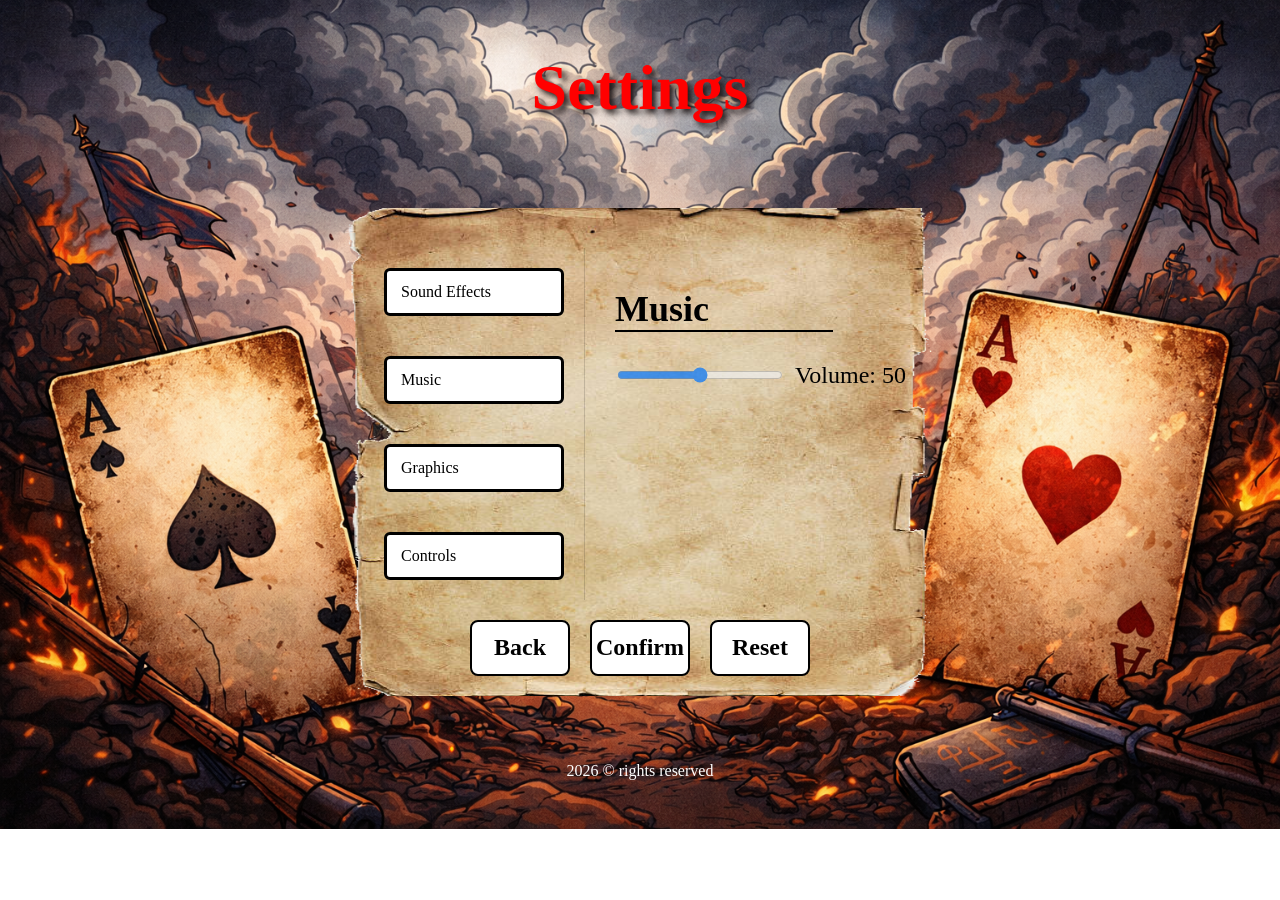
<file: options/options.html>
<!DOCTYPE html>
<html lang="en">
<head>
    <meta charset="UTF-8">
    <meta name="viewport" content="width=device-width, initial-scale=1.0">
    <title>Options</title>
    <link rel="stylesheet" href="../options/options.css">
    <link rel="stylesheet" href="https://cdnjs.cloudflare.com/ajax/libs/font-awesome/4.7.0/css/font-awesome.min.css">
</head>

<body>
    <header class="title-block">
        <h1 id="headerTitle">Settings</h1>
    </header>

    <main>
        <div class = "settings-container">
            <div class="settings-panel">
                <div class="settings-features-container">
                    <button class="feature-button" data-target="soundEffects">Sound Effects</button>
                    <button class="feature-button" data-target="music">Music</button>
                    <button class="feature-button" data-target="graphics">Graphics</button>
                    <button class="feature-button" data-target="controls">Controls</button>
                </div>

                <div class="feature-details-container">
                    <div class="feature-pane" id="soundEffects">
                        <h2 class="feature-title">Sound Effects</h2>
                        <div class = "slider-container">
                            <input type="range" min="0" max="100" value="50" class="slider" id="sfxVolume">
                            <p >Volume: <span id="sfxValue">50</span></p>
                        </div>
                    </div>

                    <div class="feature-pane active" id="music">
                        <h2 class="feature-title">Music</h2>
                        <div class="slider-container">
                            <input type="range" min="0" max="100" value="50" class="slider" id="musicVolume">
                            <p >Volume: <span id="musicValue">50</span></p>
                        </div>
                    </div>

                    <div class="feature-pane" id="graphics">
                        <h2 class="feature-title">Graphics</h2>
                        <h3>Card Style</h3>
                        <button class="graphics-button" data-style="classic">Classic</button>
                        <button class="graphics-button" data-style="modern">Modern</button>

                        <h3>Background</h3>
                        <button class="graphics-button" data-bg="default">Default</button>
                        <button class="graphics-button" data-bg="space">Space</button>
                        <button class="graphics-button" data-bg="nature">Nature</button>
                    </div>

                    <div class="feature-pane" id="controls">
                        <h2 class="feature-title" >Controls</h2>
                        <p>View and change control settings here.</p>
                    </div>
                </div>
            </div>

            <div class = "bottom-buttons">
                <button class="backButton" id="backButton">
                    <h2>Back</h2>
                </button>

                <button class="confirmButton" id="confirmButton">
                    <h2>Confirm</h2>
                </button>

                <button class="resetButton" id="resetButton">
                    <h2>Reset</h2>
                </button>
            </div>
        </div>
            
    </main>

    <footer class="footer-block">
        <p id="footerText">2026 &copy; rights reserved</p>
    </footer>

    <div class="confirm-modal" id="confirmModal">
        <div class="confirm-modal-content">
            <p>Settings saved! Go back to the home screen?</p>
            <button id="confirmModalCancel">Cancel</button>
            <button id="confirmModalOk">Return</button>
            
        </div>
    </div>

    <!-- <audio id="bgMusic" src="../style/audio/background.mp3" autoplay loop></audio> -->
    <script src="options.js"></script>
</body>
</html>
</file>
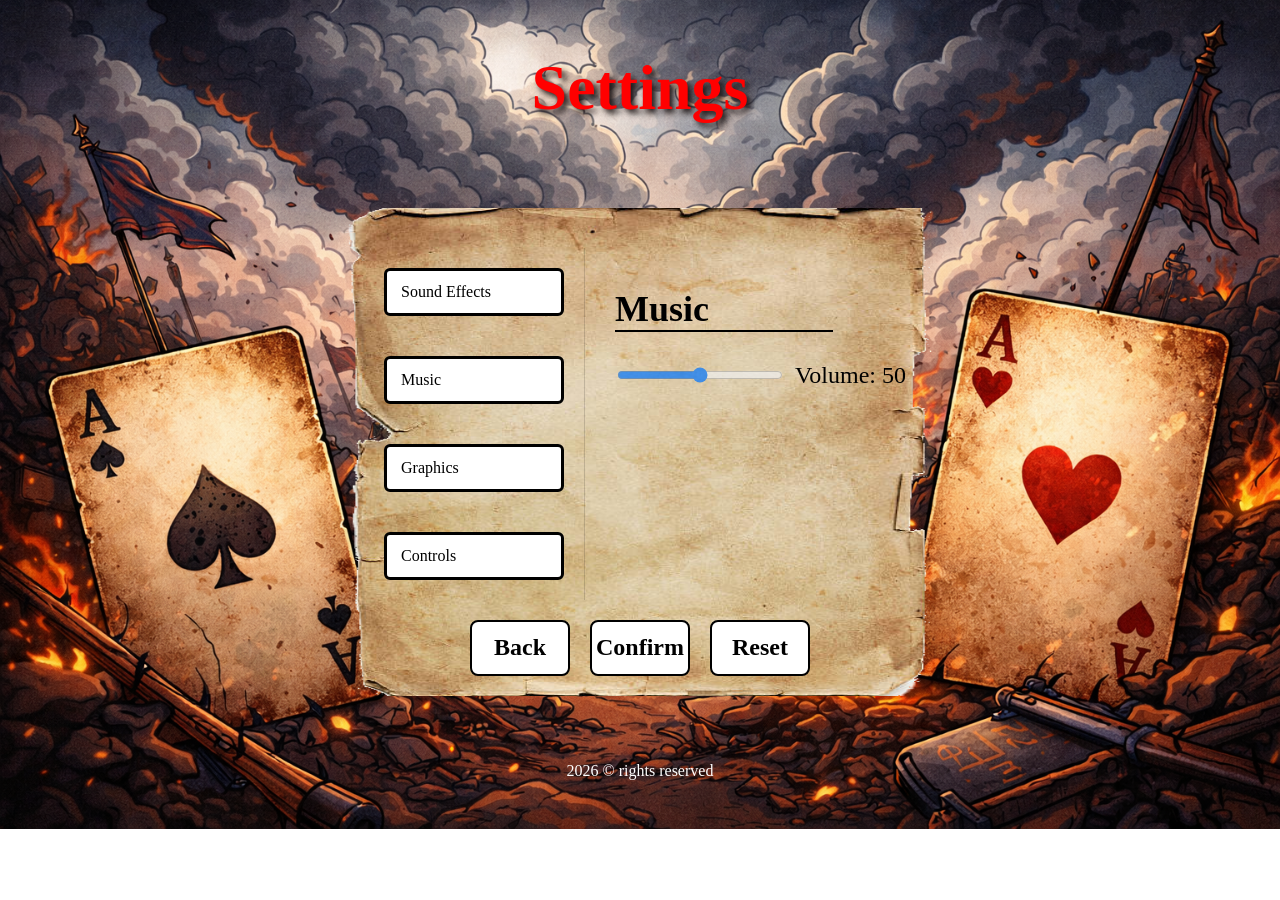
<file: pages/options/options.html>
<!DOCTYPE html>
<html lang="en">
<head>
    <meta charset="UTF-8">
    <meta name="viewport" content="width=device-width, initial-scale=1.0">
    <title>Options</title>
    <link rel="stylesheet" href="options.css">
    <link rel="stylesheet" href="https://cdnjs.cloudflare.com/ajax/libs/font-awesome/4.7.0/css/font-awesome.min.css">
</head>

<body>
    <header class="title-block">
        <h1 id="headerTitle">Settings</h1>
    </header>

    <main>
        <div class = "settings-container">
            <div class="settings-panel">
                <div class="settings-features-container">
                    <button class="feature-button" data-target="soundEffects">Sound Effects</button>
                    <button class="feature-button" data-target="music">Music</button>
                    <button class="feature-button" data-target="graphics">Graphics</button>
                    <button class="feature-button" data-target="controls">Controls</button>
                </div>

                <div class="feature-details-container">
                    <div class="feature-pane" id="soundEffects">
                        <h2 class="feature-title">Sound Effects</h2>
                        <div class = "slider-container">
                            <input type="range" min="0" max="100" value="50" class="slider" id="sfxVolume">
                            <p >Volume: <span id="sfxValue">50</span></p>
                        </div>
                    </div>

                    <div class="feature-pane active" id="music">
                        <h2 class="feature-title">Music</h2>
                        <div class="slider-container">
                            <input type="range" min="0" max="100" value="50" class="slider" id="musicVolume">
                            <p >Volume: <span id="musicValue">50</span></p>
                        </div>
                    </div>

                    <div class="feature-pane" id="graphics">
                        <h2 class="feature-title">Graphics</h2>
                        <h3>Card Style</h3>
                        <button class="graphics-button" data-style="classic">Classic</button>
                        <button class="graphics-button" data-style="modern">Modern</button>

                        <h3>Background</h3>
                        <button class="graphics-button" data-bg="default">Default</button>
                        <button class="graphics-button" data-bg="space">Space</button>
                        <button class="graphics-button" data-bg="nature">Nature</button>
                    </div>

                    <div class="feature-pane" id="controls">
                        <h2 class="feature-title" >Controls</h2>
                        <p>View and change control settings here.</p>
                    </div>
                </div>
            </div>

            <div class = "bottom-buttons">
                <button class="backButton" id="backButton">
                    <h2>Back</h2>
                </button>

                <button class="confirmButton" id="confirmButton">
                    <h2>Confirm</h2>
                </button>

                <button class="resetButton" id="resetButton">
                    <h2>Reset</h2>
                </button>
            </div>
        </div>
            
    </main>

    <footer class="footer-block">
        <p id="footerText">2026 &copy; rights reserved</p>
    </footer>

    <div class="confirm-modal" id="confirmModal">
        <div class="confirm-modal-content">
            <p>Settings saved! Go back to the home screen?</p>
            <button id="confirmModalCancel">Cancel</button>
            <button id="confirmModalOk">Return</button>
            
        </div>
    </div>

    <!-- <audio id="bgMusic" src="../../style/audio/background.mp3" autoplay loop></audio> -->
    <script src="options.js"></script>
</body>
</html>
</file>
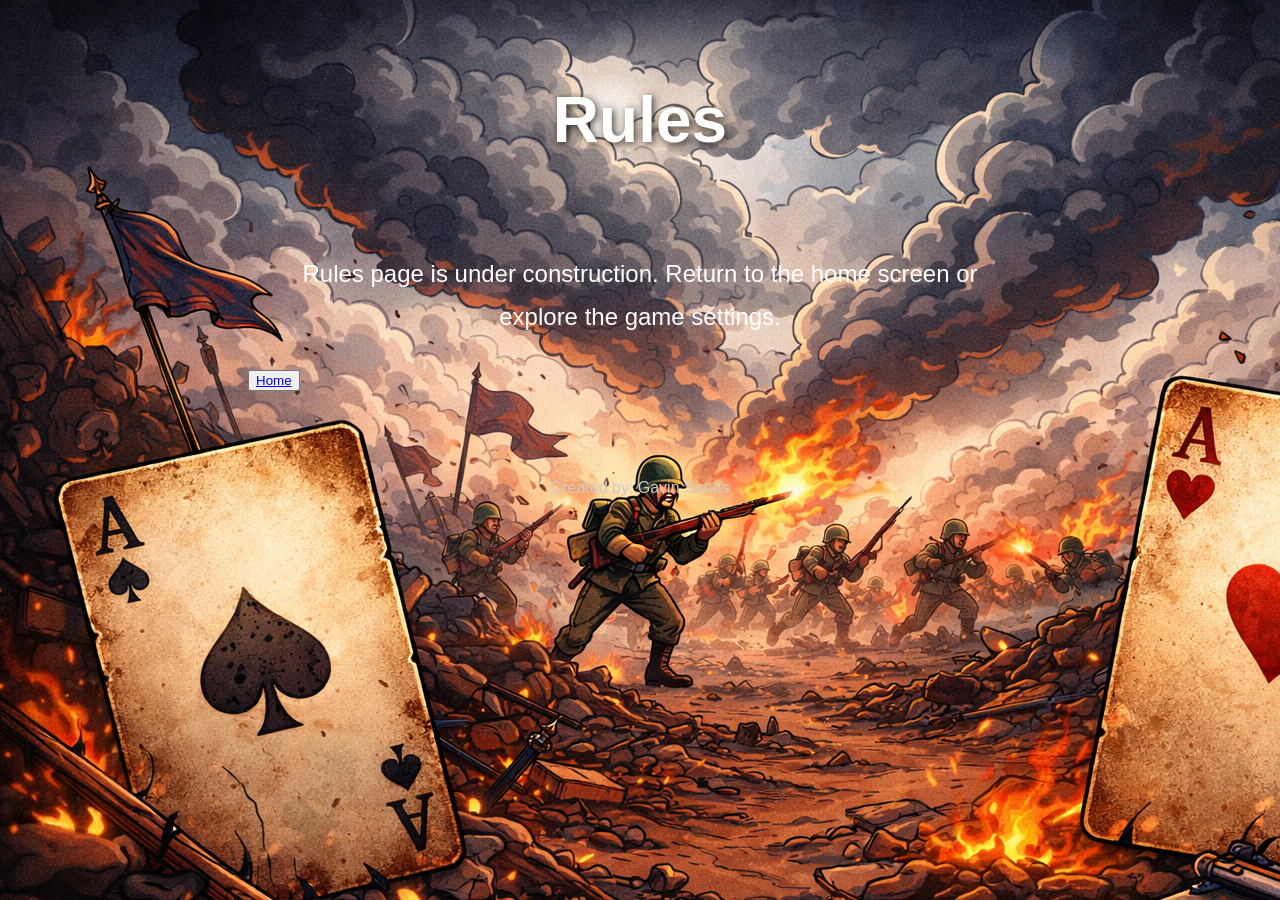
<file: pages/rules/rules.html>
<!DOCTYPE html>
<html lang="en">
<head>
    <meta charset="UTF-8">
    <meta name="viewport" content="width=device-width, initial-scale=1.0">
    <title>Rules</title>
    <link rel="stylesheet" href="rules.css">
    <link rel="stylesheet" href="https://cdnjs.cloudflare.com/ajax/libs/font-awesome/4.7.0/css/font-awesome.min.css">
</head>

<body>
    <header class="title-block">
        <h1 id="headerTitle">Rules</h1>
    </header>

    <main>
        <div class="middle-block">
            <p style="color: white; text-align: center; font-size: 1.5rem; max-width: 720px; margin: auto; padding: 2rem;">
                Rules page is under construction. Return to the home screen or explore the game settings.
            </p>
            <div class="button-block" style="justify-content: center; gap: 1rem; padding-bottom: 2rem;">
                <button class="optionsButton"><a href="../index.html">Home</a></button>
            </div>
        </div>
    </main>

    <footer class="footer-block">
        <p id="footerText">Created by: Gavin Sands</p>
    </footer>

    <!-- <audio id="bgMusic" src="../../style/audio/background.mp3" autoplay loop></audio> -->
    <script src="rules.js"></script>
</body>
</html>
</file>
<file: options/options.css>
/* Options Screen */

/* General */
body{   
    background-image: url("../style/images/homeBackground.png");
    background-size: cover;
    background-position: center;
    background-repeat: no-repeat;
    transition: background-position 0.1s;
}

main {
    display: flex;
    justify-content: center;
}

/* Header */
.titleContainer{
    display: flex;
    justify-content: center;
    align-items: center;
}

#headerTitle{
    font-size: 4rem;
    color: red;
    text-align: center;
    display: flex;
    justify-content: center; 
    font-family:fantasy;
    text-shadow: #191212 4px 4px 6px;
}

.title-block {
    display: flex;
    justify-content: center;
    align-items: center;
    height: 100%;
}

/* Footer */
.footer-block {
    color: white;
    display: flex;
    justify-content: center;
    align-items: center;
    padding-top: 10px;
}

/* Button Block */
.button-block {
    display: flex;
    justify-content: center;
    align-items: center;
}

/* Bottom Buttons */
.bottom-buttons {
    display: flex;
    justify-content: center;
    align-items: center;
    flex-direction: row;
    gap: 20px;
}

/* Back Button */
.resetButton,
.backButton,
.confirmButton {
    transition: transform 0.3s ease;
    display: flex;
    justify-content: center;
    align-items: center;
    border-radius: 8px;
    font-family: fantasy;
    font-size: 1rem;
    width: 100px;
    height: 56px;
    border: 2px solid black;
    background-color: white;
    cursor: pointer;
    padding: 0;
}

.resetButton:hover,
.backButton:hover,
.confirmButton:hover {
    transform: scale(1.05);
    background-color: red;
    color: white;
}

.resetButton a,
.backButton a,
.confirmButton a {
    display: flex;
    justify-content: center;
    align-items: center;
    width: 100%;
    height: 100%;
    text-decoration: none;
    color: black;
    font-size: 1rem;
    border-radius: 8px;
}

.resetButton a:hover,
.backButton a:hover,
.confirmButton a:hover {
    color: white;
    background-color: transparent;
}

.resetButton h2,
.confirmButton h2,
.backButton h2,
.resetButton a h2,
.confirmButton a h2,
.backButton a h2{
    margin: 0;
    font-size: 1.5rem;
}

/* Settings Container */
.settings-container{
    display: flex;
    flex-direction: column;
    justify-content: center;
    align-items: stretch;
    width: 50%;
    max-width: 750px;
    min-width: 320px;
    margin: 40px auto;
    padding: 20px;
    box-sizing: border-box;
    background-image: url('../style/images/settingsBack.png');
    background-size: 100% 110%;
    background-position: center center;
    background-repeat: no-repeat;
}

.settings-panel {
    display: flex;
    gap: 20px;
    width: 100%;
    padding: 20px;
    background: transparent;
    box-sizing: border-box;
}

/* Settings Features Container */
.settings-features-container{
    display: flex;
    flex-direction: column;
    width: 180px;
    min-width: 150px;
    padding: 20px;
    gap: 40px;
    align-items: stretch;
    border-right: 1px solid rgba(0,0,0,0.15);
}

.feature-button {
    padding: 12px 14px;
    width: 100%;
    text-align: left;
    background-color: white;
    border: 3px solid black;
    border-radius: 6px;
    cursor: pointer;
    font-family: fantasy;
    font-size: 1rem;
}

.feature-button:hover {
    transform: scale(1.05);
    background-color: red;
    color: white;
}

.feature-button.active {
    background-color: red;
    color: white;
}

.feature-details-container {
    flex: 1;
    display: flex;
    flex-direction: column;
    justify-content: flex-start;
    gap: 16px;
    padding: 10px;
}

.feature-pane {
    display: none;
    font-size: 1.5rem;
}

.feature-title{
    border-bottom: 2px solid black; 
    width: 75%;
}

.feature-pane.active {
    display: block;
}

.volume-scale{
    font-size: 1rem;
}

.settings-features-container button {
    max-width: 100%;
}

.slider-container {
    display: flex;
    align-items: center;
    gap: 10px;
    width: 100%;
    max-width: 360px;
}

.confirm-modal {
    position: fixed;
    inset: 0;
    display: none;
    justify-content: center;
    align-items: center;
    background: rgba(0, 0, 0, 0.5);
    z-index: 1000;
}

.confirm-modal.active {
    display: flex;
}

.confirm-modal-content {
    background: white;
    padding: 24px 28px;
    border-radius: 12px;
    box-shadow: 0 10px 30px rgba(0,0,0,0.25);
    text-align: center;
    max-width: 320px;
    width: 90%;
}

.confirm-modal-content p {
    margin: 0 0 16px;
    font-family: fantasy;
    font-size: 1.5rem;
}

.confirm-modal-content button {
    padding: 10px 18px;
    border: 2px solid black;
    background: white;
    color: black;
    font-family: fantasy;
    font-size: 2rem;
    cursor: pointer;
    border-radius: 8px;
}

.confirm-modal-content button:hover {
    background: red;
    color: white;
}

/* Slider */
.slider-container {
    display: flex;
    align-items: center;
    gap: 10px;
    width: 100%;
    max-width: 320px;
}

.slider{
    width: 100%;
    height:10px;
    border-radius: 4px;
    background: gray;
    outline: none;
    opacity: 0.7;
    transition: opacity .2s;
}

.slider:hover {
    opacity: 1;
}

.slider-container p {
    margin: 0;
    font-size: 1.5rem;
    white-space: nowrap;
}

.graphics-button{
    padding: 12px 14px;
    width: 25%;
    text-align: center;
    background-color: white;
    border: 3px solid black;
    border-radius: 6px;
    cursor: pointer;
    font-family: fantasy;
    font-size: 1rem;
}

.graphics-button:hover {
    transform: scale(1.05);
    background-color: red;
    color: white;
}

.graphics-button:active {
    transform: scale(0.95);
    background-color: darkred;
}

.graphics-button.active {
    background-color: red;
    color: white;
}
</file>
<file: pages/options/options.css>
/* Options Screen */

/* General */
body{   
    background-image: url("../../style/images/homeBackground.png");
    background-size: cover;
    background-position: center;
    background-repeat: no-repeat;
    transition: background-position 0.1s;
}

main {
    display: flex;
    justify-content: center;
}

/* Header */
.titleContainer{
    display: flex;
    justify-content: center;
    align-items: center;
}

#headerTitle{
    font-size: 4rem;
    color: red;
    text-align: center;
    display: flex;
    justify-content: center; 
    font-family:fantasy;
    text-shadow: #191212 4px 4px 6px;
}

.title-block {
    display: flex;
    justify-content: center;
    align-items: center;
    height: 100%;
}

/* Footer */
.footer-block {
    color: white;
    display: flex;
    justify-content: center;
    align-items: center;
    padding-top: 10px;
}

/* Button Block */
.button-block {
    display: flex;
    justify-content: center;
    align-items: center;
}

/* Bottom Buttons */
.bottom-buttons {
    display: flex;
    justify-content: center;
    align-items: center;
    flex-direction: row;
    gap: 20px;
}

/* Back Button */
.resetButton,
.backButton,
.confirmButton {
    transition: transform 0.3s ease;
    display: flex;
    justify-content: center;
    align-items: center;
    border-radius: 8px;
    font-family: fantasy;
    font-size: 1rem;
    width: 100px;
    height: 56px;
    border: 2px solid black;
    background-color: white;
    cursor: pointer;
    padding: 0;
}

.resetButton:hover,
.backButton:hover,
.confirmButton:hover {
    transform: scale(1.05);
    background-color: red;
}

.resetButton a,
.backButton a,
.confirmButton a {
    display: flex;
    justify-content: center;
    align-items: center;
    width: 100%;
    height: 100%;
    text-decoration: none;
    color: black;
    font-size: 1rem;
    border-radius: 8px;
}

.resetButton a:hover,
.backButton a:hover,
.confirmButton a:hover {
    color: white;
    background-color: transparent;
}

.resetButton h2,
.confirmButton h2,
.backButton h2,
.resetButton a h2,
.confirmButton a h2,
.backButton a h2{
    margin: 0;
    font-size: 1.5rem;
}

/* Settings Container */
.settings-container{
    display: flex;
    flex-direction: column;
    justify-content: center;
    align-items: stretch;
    width: 50%;
    max-width: 750px;
    min-width: 320px;
    margin: 40px auto;
    padding: 20px;
    box-sizing: border-box;
    background-image: url('../../style/images/settingsBack.png');
    background-size: 100% 110%;
    background-position: center center;
    background-repeat: no-repeat;
}

.settings-panel {
    display: flex;
    gap: 20px;
    width: 100%;
    padding: 20px;
    background: transparent;
    box-sizing: border-box;
}

/* Settings Features Container */
.settings-features-container{
    display: flex;
    flex-direction: column;
    width: 180px;
    min-width: 150px;
    padding: 20px;
    gap: 40px;
    align-items: stretch;
    border-right: 1px solid rgba(0,0,0,0.15);
}

.feature-button {
    padding: 12px 14px;
    width: 100%;
    text-align: left;
    background-color: white;
    border: 3px solid black;
    border-radius: 6px;
    cursor: pointer;
    font-family: fantasy;
    font-size: 1rem;
}

.feature-button:hover {
    transform: scale(1.05);
    background-color: red;
    color: white;
}

.feature-button.active {
    background-color: red;
    color: white;
}

.feature-details-container {
    flex: 1;
    display: flex;
    flex-direction: column;
    justify-content: flex-start;
    gap: 16px;
    padding: 10px;
}

.feature-pane {
    display: none;
    font-size: 1.5rem;
}

.feature-title{
    border-bottom: 2px solid black; 
    width: 75%;
}

.feature-pane.active {
    display: block;
}

.volume-scale{
    font-size: 1rem;
}

.settings-features-container button {
    max-width: 100%;
}

.slider-container {
    display: flex;
    align-items: center;
    gap: 10px;
    width: 100%;
    max-width: 360px;
}

.confirm-modal {
    position: fixed;
    inset: 0;
    display: none;
    justify-content: center;
    align-items: center;
    background: rgba(0, 0, 0, 0.5);
    z-index: 1000;
}

.confirm-modal.active {
    display: flex;
}

.confirm-modal-content {
    background: white;
    padding: 24px 28px;
    border-radius: 12px;
    box-shadow: 0 10px 30px rgba(0,0,0,0.25);
    text-align: center;
    max-width: 320px;
    width: 90%;
}

.confirm-modal-content p {
    margin: 0 0 16px;
    font-family: fantasy;
    font-size: 1.5rem;
}

.confirm-modal-content button {
    padding: 10px 18px;
    border: 2px solid black;
    background: white;
    color: black;
    font-family: fantasy;
    font-size: 2rem;
    cursor: pointer;
    border-radius: 8px;
}

.confirm-modal-content button:hover {
    background: red;
    color: white;
}

/* Slider */
.slider-container {
    display: flex;
    align-items: center;
    gap: 10px;
    width: 100%;
    max-width: 320px;
}

.slider{
    width: 100%;
    height:10px;
    border-radius: 4px;
    background: gray;
    outline: none;
    opacity: 0.7;
    transition: opacity .2s;
}

.slider:hover {
    opacity: 1;
}

.slider-container p {
    margin: 0;
    font-size: 1.5rem;
    white-space: nowrap;
}

.graphics-button{
    padding: 12px 14px;
    width: 25%;
    text-align: center;
    background-color: white;
    border: 3px solid black;
    border-radius: 6px;
    cursor: pointer;
    font-family: fantasy;
    font-size: 1rem;
}

.graphics-button:hover {
    transform: scale(1.05);
    background-color: red;
    color: white;
}

.graphics-button:active {
    transform: scale(0.95);
    background-color: darkred;
}

.graphics-button.active {
    background-color: red;
    color: white;
}
</file>
<file: pages/rules/rules.css>
body {
    margin: 0;
    min-height: 100vh;
    background: #0c0c0c;
    color: white;
    font-family: fantasy, sans-serif;
    background-image: url("../../style/images/homeBackground.png");
}

.title-block {
    display: flex;
    justify-content: center;
    align-items: center;
    padding: 40px 20px 0;
}

#headerTitle {
    font-size: 4rem;
    text-shadow: 2px 2px 8px rgba(0, 0, 0, 0.8);
}

main {
    display: flex;
    justify-content: center;
    align-items: center;
    padding: 20px;
}

main p {
    max-width: 720px;
    line-height: 1.8;
    font-size: 1.3rem;
    text-align: center;
}

.footer-block {
    display: flex;
    justify-content: center;
    align-items: center;
    padding: 20px 0;
    color: #ccc;
}
</file>
